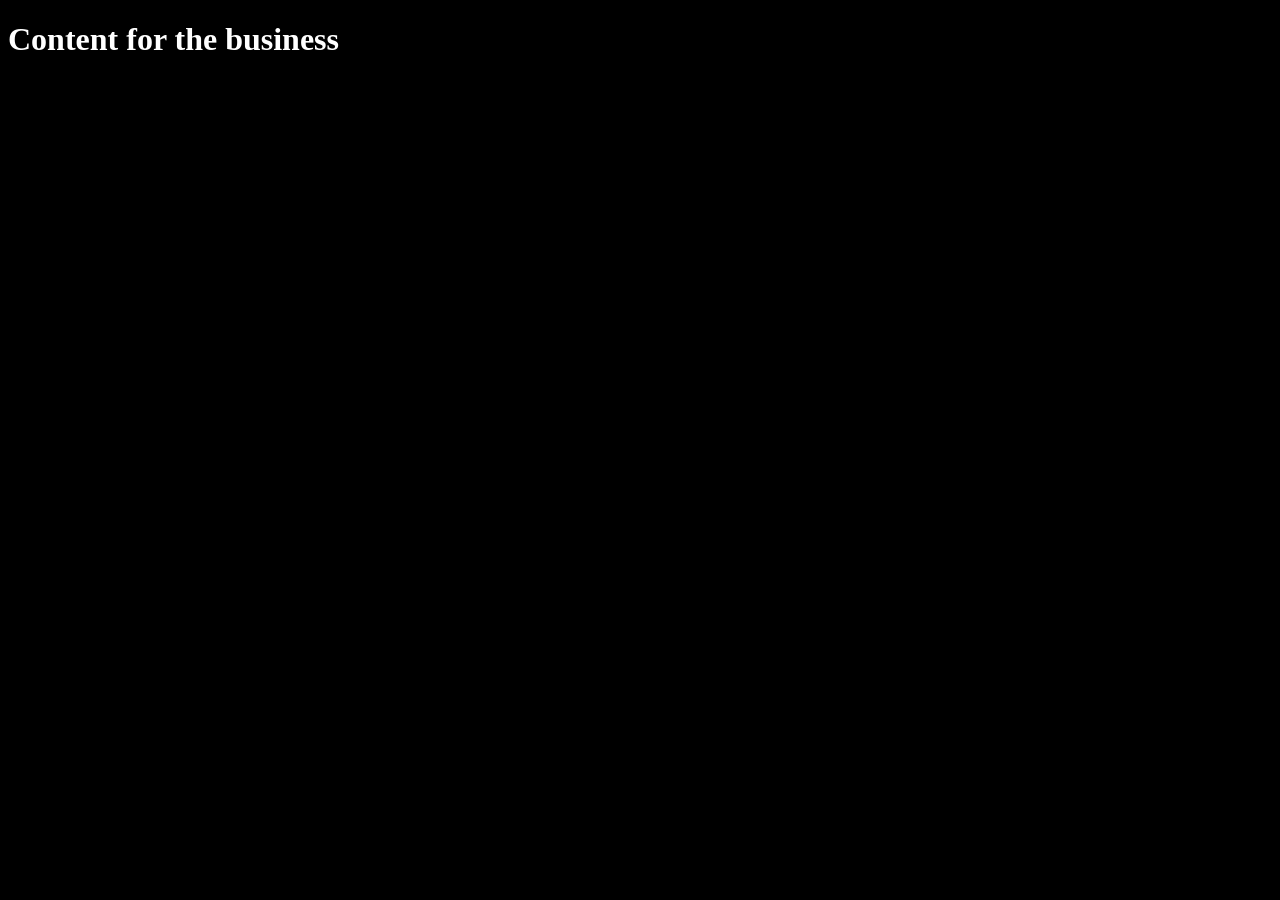
<file: JS Basic/index.html>
<!DOCTYPE html>
<html lang="en">
<head>
    <meta charset="UTF-8">
    <meta name="viewport" content="width=device-width, initial-scale=1.0">
    <title>Document</title>
    <style>
        body {
            background-color: black;
            color: white;
        }
    </style>
</head>
<body>
<h1 id="heading">Content for the business</h1>
<div id="container" style="background-color: red" ></div>

</body>
<script src="variables_01.js">

</script>
</html>
</file>
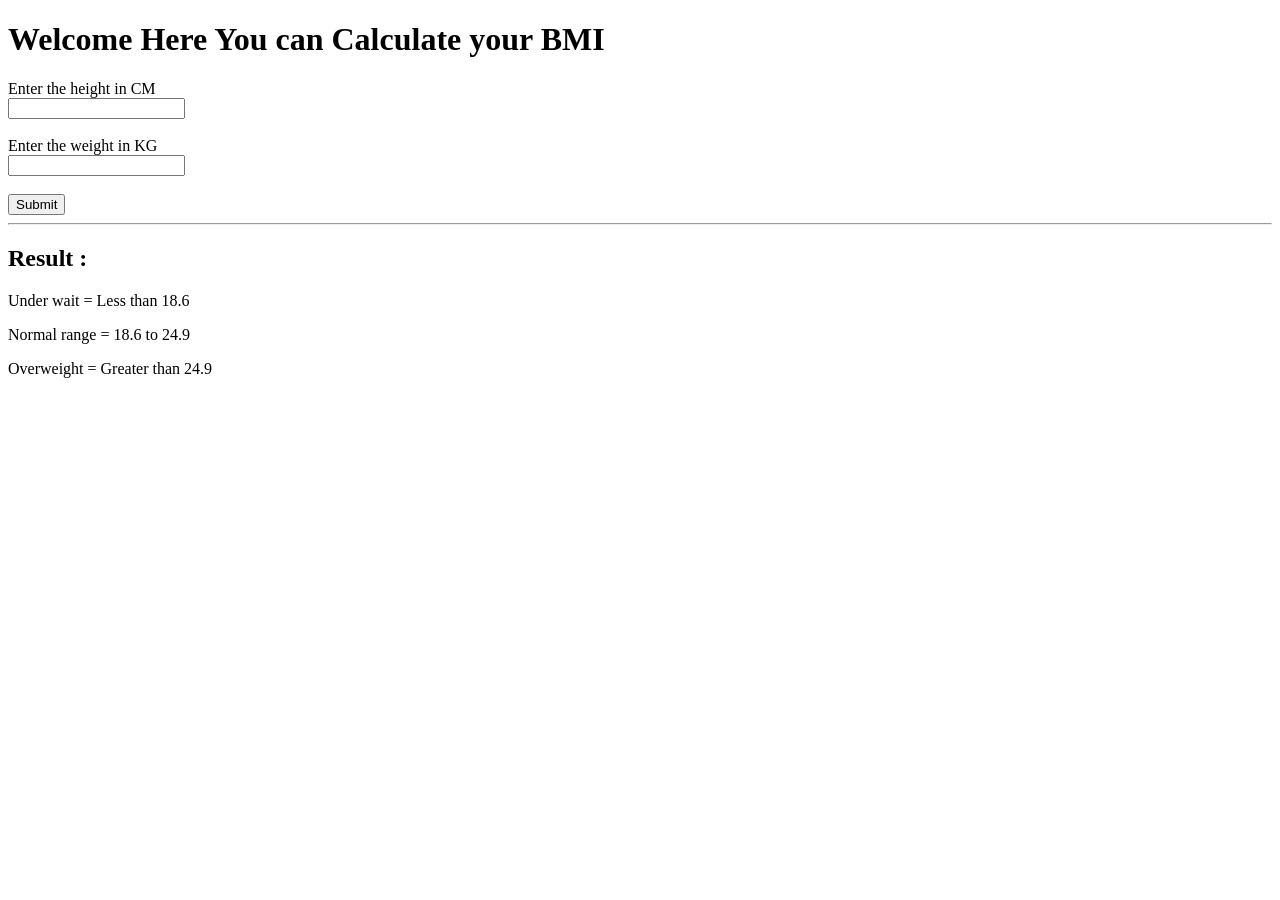
<file: project_BMI/index.html>
<!doctype html>
<html lang="en">
  <head>
    <meta charset="UTF-8" />
    <meta name="viewport" content="width=device-width, initial-scale=1.0" />
    <title>Document</title>
  </head>
  <body>
    <h1>Welcome Here You can Calculate your BMI</h1>
    <form>
      <label for="height">Enter the height in CM</label>
      <br />
      <input type="text" id="height" />
      <br />
      <br />
      <label for="weight">Enter the weight in KG</label>
      <br />
      <input type="text" name="weight" id="weight" />
      <br />
      <br />
      <button>Submit</button>
    </form>
    <hr />
    <h2 id="result">Result :</h2>
    <p>Under wait = Less than 18.6</p>
    <p>Normal range = 18.6 to 24.9</p>
    <p>Overweight = Greater than 24.9</p>
    <div class="result"></div>
  </body>
  <script>
    const form = document.querySelector("form");
    form.addEventListener("submit", function (e) {
      e.preventDefault();
      const height = parseInt(document.querySelector("#height").value);
      const weight = Number(document.querySelector("#weight").value);
      const result = document.querySelector("#result");

      if (height === " " || height <= 0 || isNaN(height)) {
        result.textContent = "please enter the valide `${height}`";
      } else if (weight === " " || weight <= 0 || isNaN(weight)) {
        result.textContent = "please enter the valid weight `${weight}`";
      } else {
        const bmi = (weight / ((height * height) / 10000)).toFixed(2);
        if (bmi < 18.6) {
          result.innerHTML = `Under wait BMI is : ${bmi}`;
          result.style.color = "green";
        } else if (bmi >= 18.6 && bmi <= 24.9) {
          result.innerHTML = `Normal range BMI is : ${bmi}`;
          result.style.color = "yellow";
        } else {
          result.innerHTML = `Overweight BMI is : ${bmi}`;
          result.style.color = "red";
        }
      }
    });
  </script>
</html>
</file>
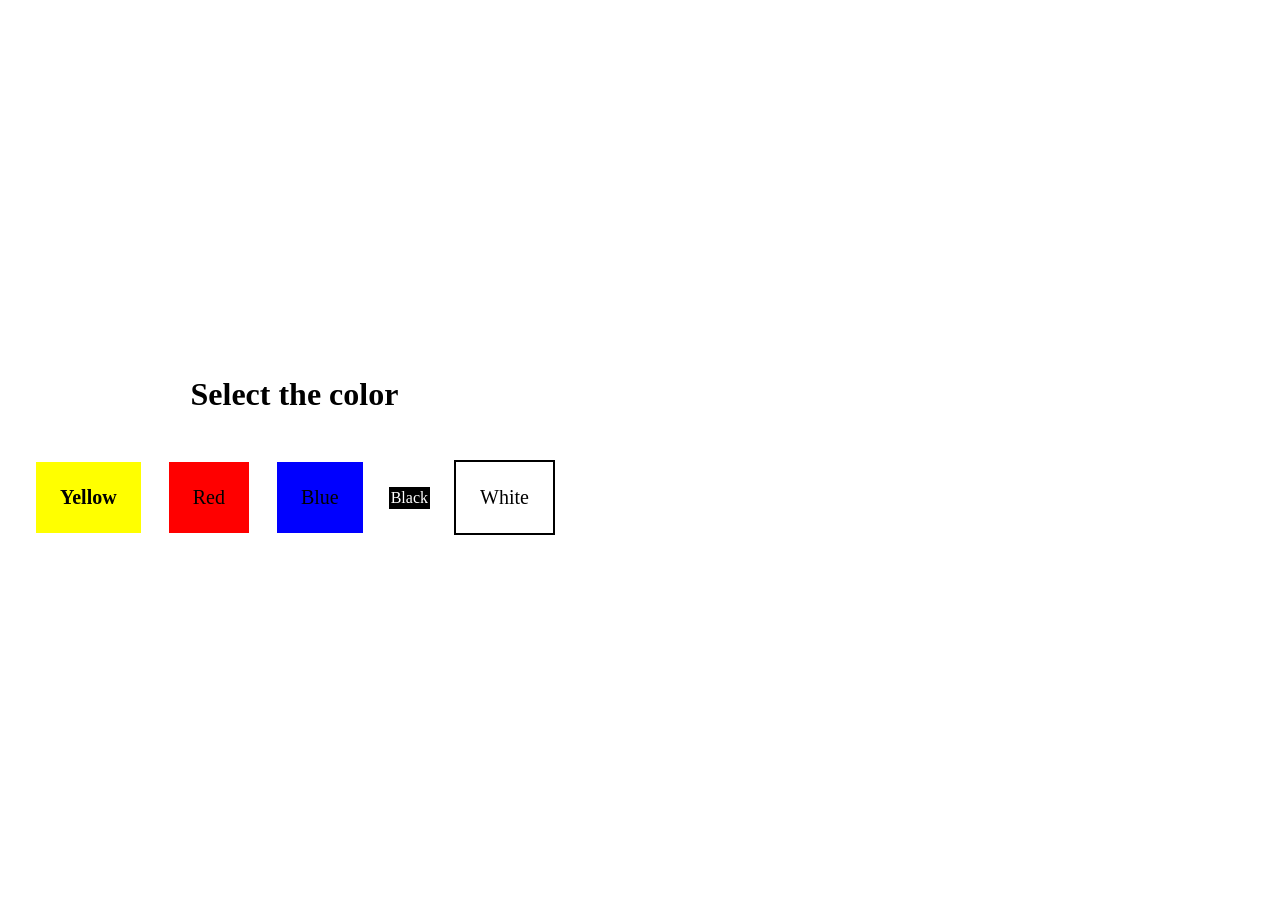
<file: projectss/index.html>
<!doctype html>
<html lang="en">
  <head>
    <meta charset="UTF-8" />
    <meta name="viewport" content="width=device-width, initial-scale=1.0" />
    <title>Color Changer</title>
    <style>
      * {
        color: inherit;
      }

      body {
        height: 100vh;
        width: 100vw;
        display: flex;
      }

      #box {
        display: flex;
        flex-direction: column;
        align-items: center;
        justify-content: center;
      }

      .parent {
        display: flex;
        flex-direction: row;
        width: fit-content;
        justify-content: center;
        align-items: center;
        padding: 24px;
        border: 2px solid white;
        height: fit-content;
        gap: 24px;
      }

      .button {
        padding: 24px;
        border: 2px solid white;
      }

      #yellow {
        background-color: yellow;
        color: black;
        font-size: 20px;
        font-weight: 600;
      }

      #red {
        background-color: red;
        font-weight: 500;
        font-size: 20px;
      }

      #blue {
        background-color: blue;
        font-weight: 500;
        font-size: 20px;
      }

      #white {
        background-color: white;
        font-weight: 500;
        font-size: 20px;
        color: black;
        border: 2px solid black;
      }

      #black {
        background-color: black;
        color: black;
        border: 2px solid black;
        color: white;
      }
    </style>
  </head>

  <body>
    <div id="box">
      <h1>Select the color</h1>

      <div class="parent">
        <div id="yellow" class="button">Yellow</div>
        <div id="red" class="button">Red</div>
        <div id="blue" class="button">Blue</div>
        <div id="black" cla ss="button">Black</div>
        <div id="white" class="button">White</div>
      </div>
    </div>
  </body>
  <script>
    let element = document.querySelectorAll(".button");
    let body = document.querySelector("body");
    element.forEach(function (button) {
      button.addEventListener("click", function (e) {
        switch (e.target.id) {
          case "yellow":
            body.style.backgroundColor = "yellow";
            body.style.color = "black";

            break;

          case "red":
            body.style.backgroundColor = "red";

            break;

          case "blue":
            body.style.backgroundColor = "blue";
            break;

          case "black":
            body.style.backgroundColor = "black";
            body.style.color = "white";
            break;

          case "white":
            body.style.backgroundColor = "white";
            body.style.color = "black";
            break;

        }
      });
    });
  </script>
</html>
</file>
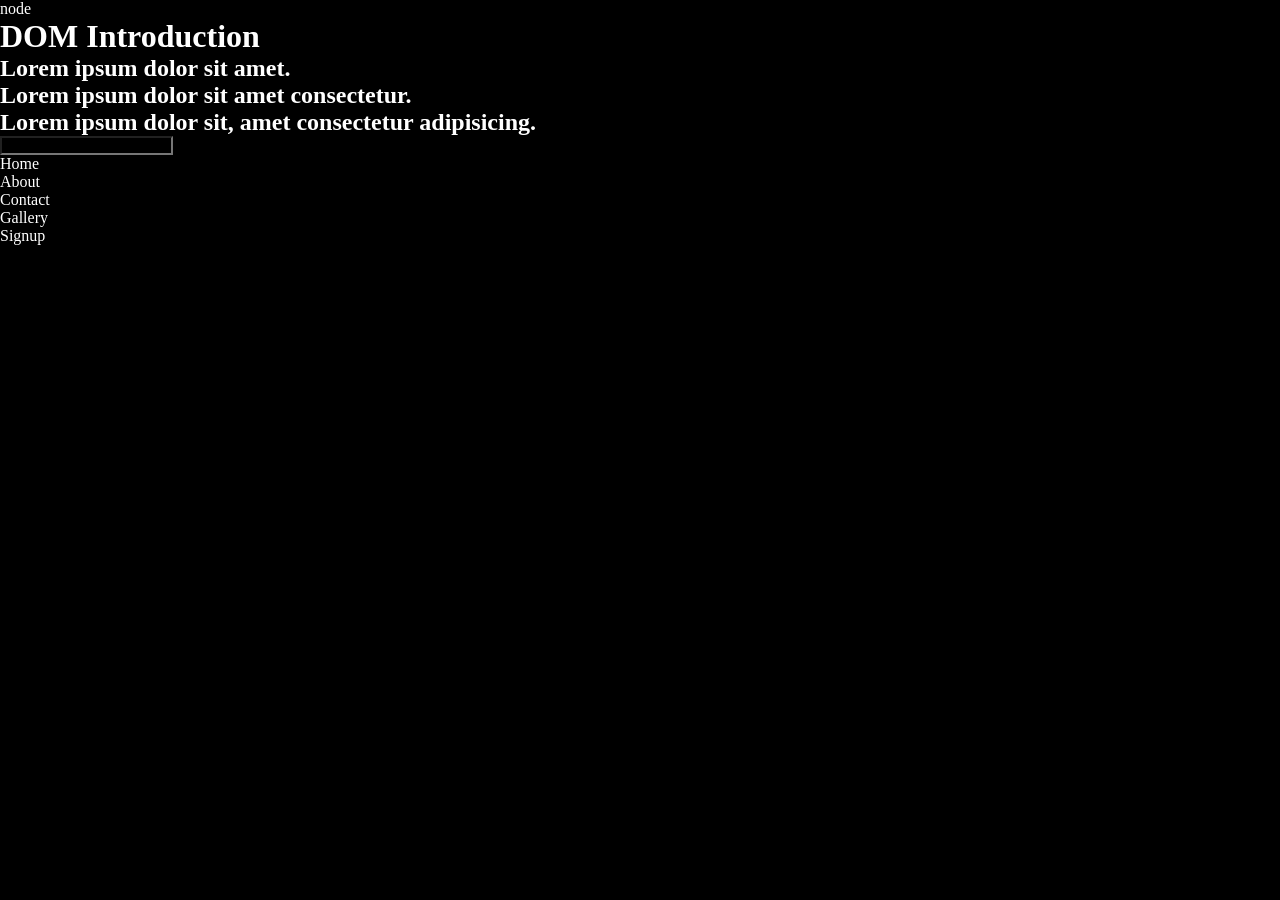
<file: Dom/DomIntro/index.html>
<!doctype html>
<html lang="en">

<head>
    <meta charset="UTF-8" />
    <meta name="viewport" content="width=device-width, initial-scale=1.0" />
    <title>Dom Intro</title>
    <style>
        * {
            margin: 0;
            padding: 0;
            background-color: black;
            color: white;
        }
    </style>
</head>node

<body>
    <div>
        <h1 id="firstHeading_id" class="heading_class">
            DOM Introduction <span style="display: none">This is span</span>
        </h1>
        <h2>Lorem ipsum dolor sit amet.</h2>
        <h2>Lorem ipsum dolor sit amet consectetur.</h2>
        <h2>Lorem ipsum dolor sit, amet consectetur adipisicing.</h2>
    </div>
    <input type="password" name="" id="" />
    <ul>
        <li>Home</li>
        <li>About</li>
        <li>Contact</li>
        <li>Gallery</li>
        <li>Signup</li>
    </ul>
</body>

</html>
</file>
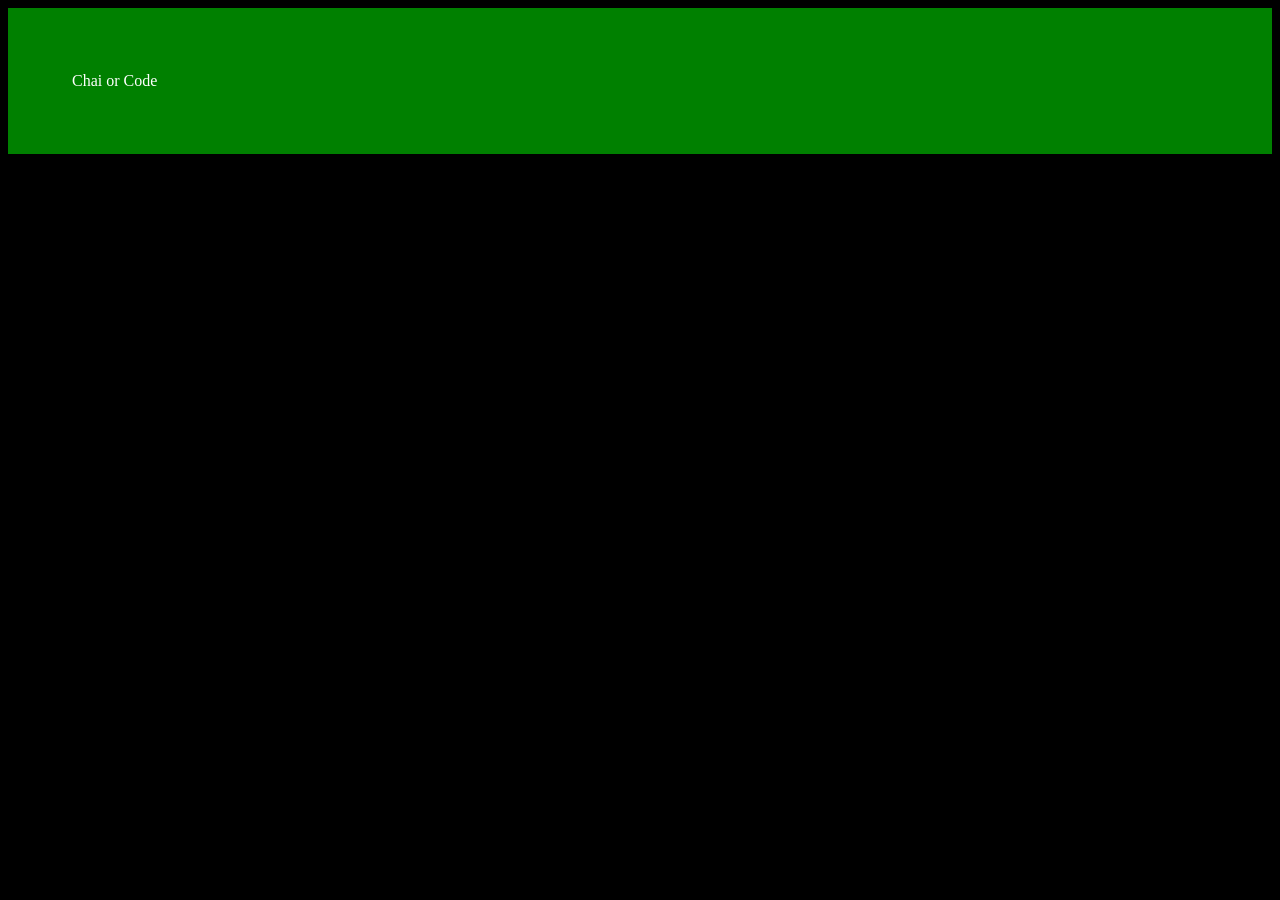
<file: Dom/DomIntro/third.html>
<!DOCTYPE html>
<html lang="en">
<head>
    <meta charset="UTF-8">
    <meta name="viewport" content="width=device-width, initial-scale=1.0">
    <title>DOM Edit and Delete</title>
</head>
<body style="background-color: black; color: white;">
    
</body>
<script>
       const div =  document.createElement('div')
       console.log(div)
       div.className = "main"
       div.id = Math.round(Math.random()*10)+1

        div.setAttribute("title" , "generate_title")
        div.setAttribute("id" , "this_is_id")
        div.setAttribute("class" , "this_is_class")
        div.style.backgroundColor ="green"
        div.style.padding = "64px"

        // div.setAttribute("innerText","Hello World")
        const addText = document.createTextNode("Chai or Code")
        div.appendChild(addText)


        document.body.appendChild(div)

</script>
</html>
</file>
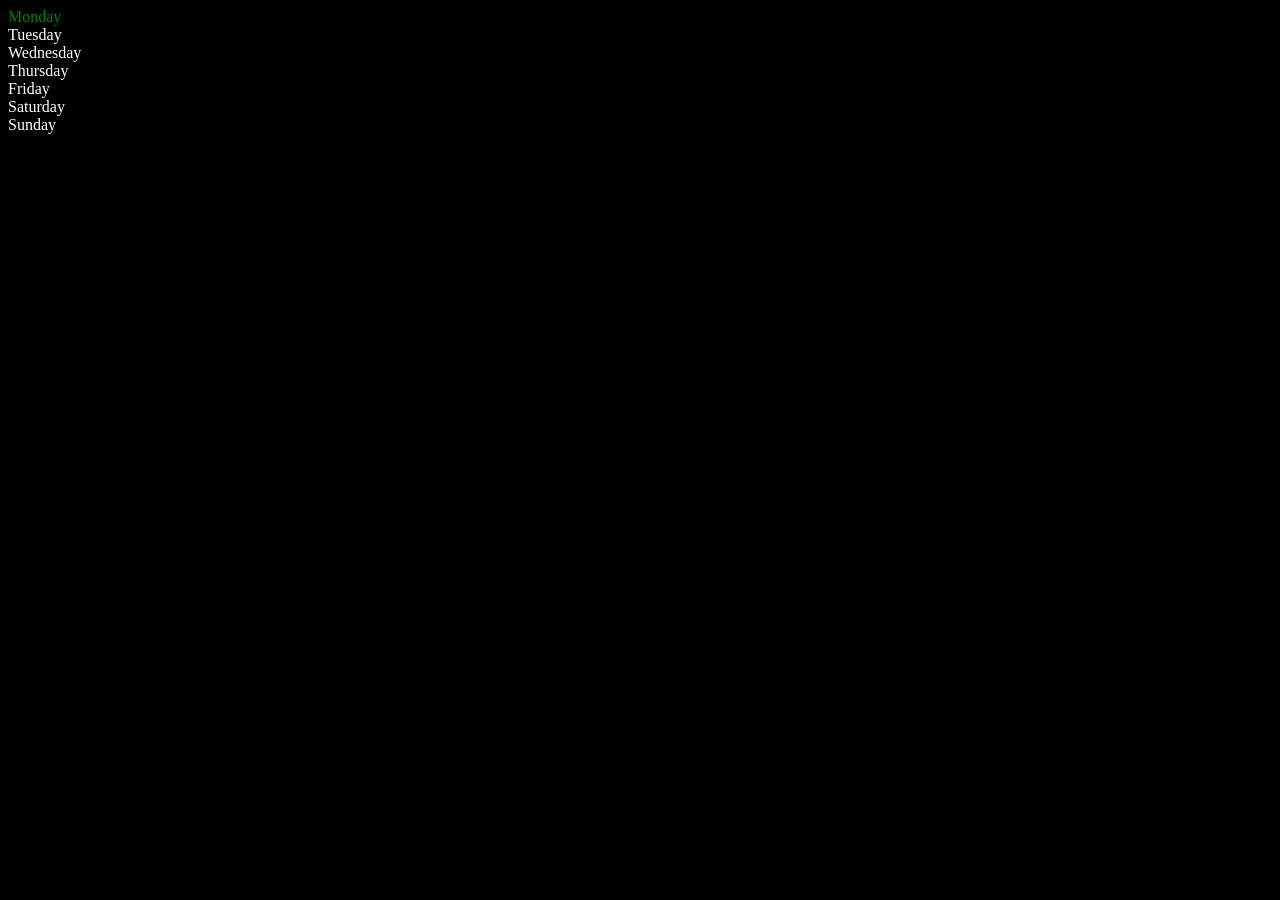
<file: Dom/DomIntro/two.html>
<!DOCTYPE html>
<html lang="en">
<head>
    <meta charset="UTF-8">
    <meta name="viewport" content="width=device-width, initial-scale=1.0">
    <title>Document</title>
</head>
<body style="background-color: black; color: white;">
    <div class="parent">
        <div class="child">Monday</div>
        <div class="child">Tuesday</div>
        <div class="child">Wednesday</div>
        <div class="child">Thursday</div>
        <div class="child">Friday</div>
        <div class="child">Saturday</div>
        <div class="child">Sunday</div>
    </div>
</body>
<script>
    const parent = document.querySelector('.parent')
    console.log(parent);
    console.log(parent.children);
    console.log(parent.children[3].innerHTML);
    for(let i = 0; i<parent.children.length;i++){
        console.log(parent.children[i].innerHTML)
    }
    parent.children[0].style.color = "green"
    parent.children[0].innerHTML = "Monday"
  

    const dayone = document.querySelector('.child')
    console.log(dayone)
    console.log(dayone.parentElement)
    console.log(dayone.nextElementSibling)
    
    
    console.log("Nodes : ",parent.childNodes);
    console.log(dayone.parentElement)

    console.log(parent.firstElementChild)
    console.log(parent.lastElementChild)


</script>
</html>
</file>
